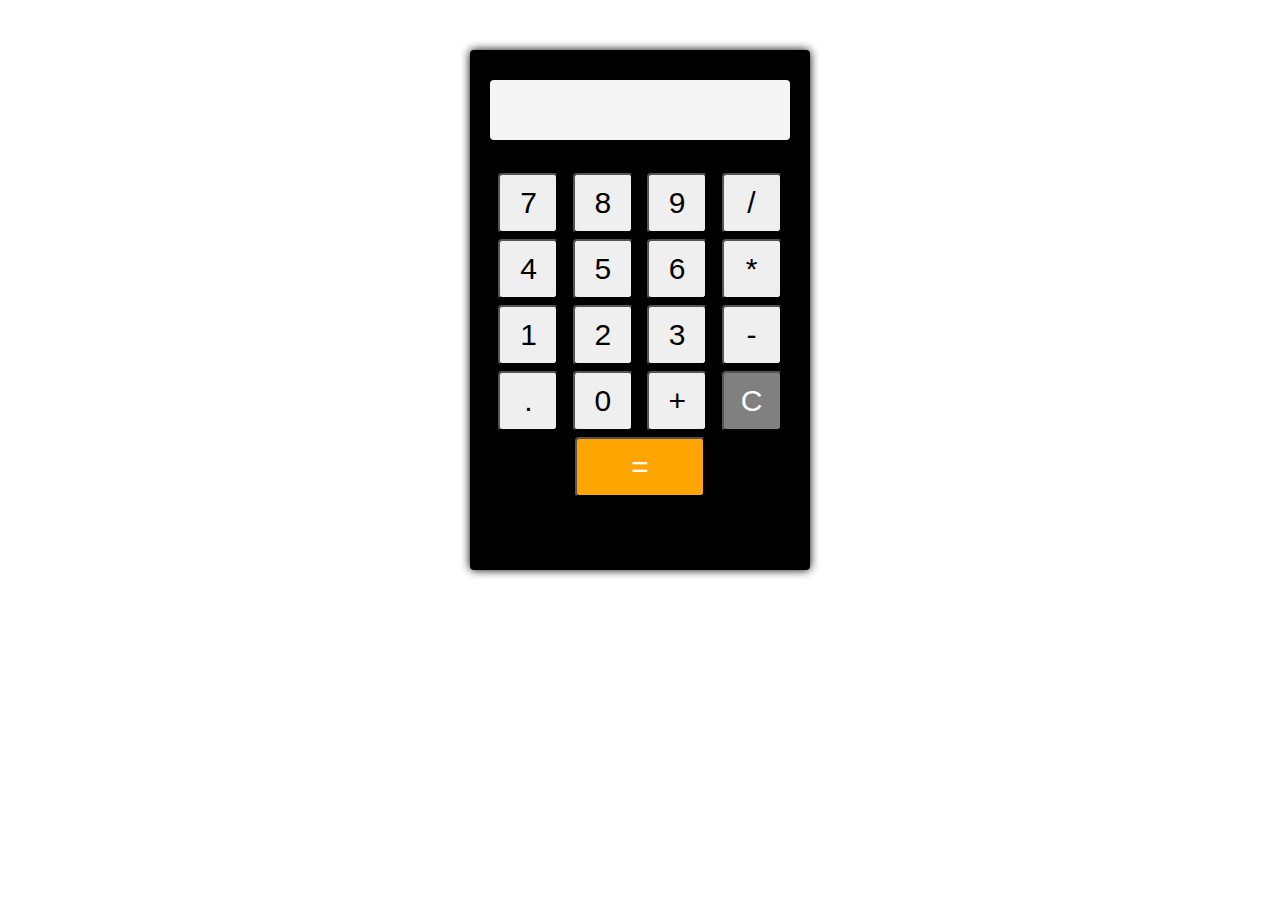
<file: P_2_calculator/index.html>
<!DOCTYPE html>
<html lang="en">

<head>
    <meta charset="UTF-8">
    <meta name="viewport" content="width=device-width, initial-scale=1.0">
    <title>calculator</title>
    <link rel="stylesheet" href="style.css">
    <script src="index.js" defer></script>
</head>

<body>
    <div class="container">
        <div class="display"></div>
        <div class="buttons">
            <button>7</button>
            <button>8</button>
            <button>9</button>
            <button>/</button>
            <button>4</button>
            <button>5</button>
            <button>6</button>
            <button>*</button>
            <button>1</button>
            <button>2</button>
            <button>3</button>
             <button>-</button>
            <button>.</button>
            <button>0</button>
            
            <button>+</button>
           
            
            
            <button id="clear">C</button>
            <button id="equal">=</button>
        </div>
       
    </div>
</body>

</html>
</file>
<file: P_2_calculator/style.css>
body{
    background-image: url('https://images.unsplash.com/photo-1506744038136-46273834b3fb?ixlib=rb-4.0.3&ixid=M3wxMjA3fDB8MHxzZWFyY2h8Mnx8Y2FsY3VsYXRvcnxlbnwwfHwwfHx8MA%3D%3D&auto=format&fit=crop&w=500&q=60');
    background-size: cover;
    font-family: Arial, sans-serif;
    
}
.container{
    background-color: black;
   width: 320px;
    height: 500px;
    margin: auto;
    margin-top: 50px;
    text-align: center;
    font-size: 30px;
    padding: 10px;
    border-radius: 4px;
    box-shadow: 0 0 10px black;

}
.display{
    background-color: whitesmoke;
   width: 280px;
    height: 40px;
    margin: auto;
    margin-top: 20px;
    text-align: right;
    font-size: 30px;
    padding: 10px;
    border-radius: 4px;
    box-shadow: 0 0 10px black;

}
.buttons{
    background-color: black;
   width: 300px;
    height: 350px;
    margin: auto;
    margin-top: 20px;
    text-align: center;
    font-size: 30px;
    padding: 10px;
    border-radius: 4px;
    box-shadow: 0 0 10px black;

}

button{
    width: 60px;
    height: 60px;
    font-size: 30px;
    margin: 3px;
    border-radius: 4px;
    box-shadow: 0 0 5px black;
    cursor: pointer;
}
#equal{
    background-color: orange;
    color: white;
    width: 130px;
}
#clear{
    background-color: gray;
    color: white;
    
}
</file>
